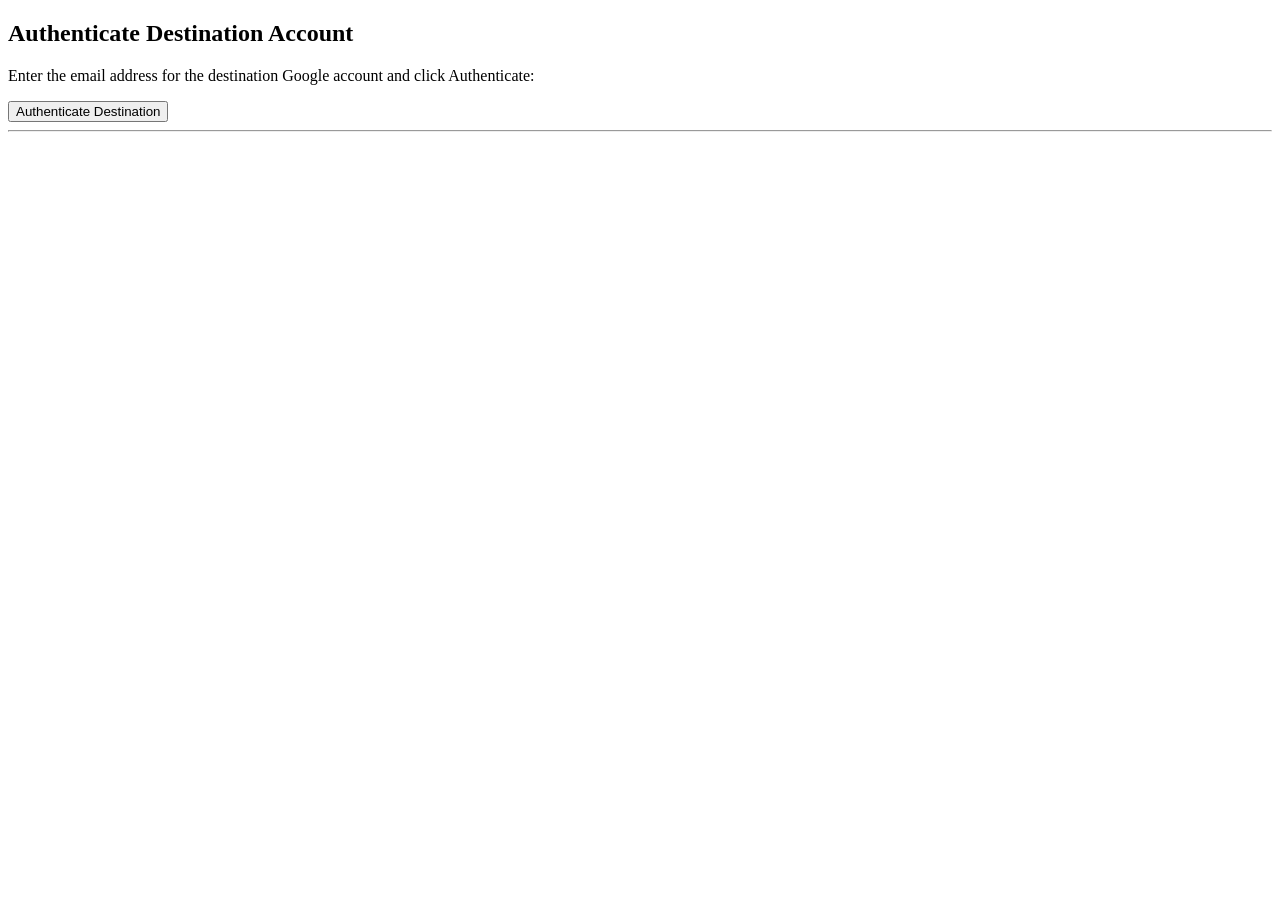
<file: photos/templates/destination_auth.html>
<!DOCTYPE html>
<html lang="en">
<head>
    <meta charset="UTF-8">
    <meta name="viewport" content="width=device-width, initial-scale=1.0">
    <title>Google Authentication</title>
</head>
<body>
    <!-- Destination Account Authentication -->
    <div>
        <h2>Authenticate Destination Account</h2>
        <p>Enter the email address for the destination Google account and click Authenticate:</p>
        <form action="{% url 'destination_google_auth' %}" method="get">
            <button type="submit">Authenticate Destination</button>
        </form>
    </div>

    <hr>




</body>
</html>
</file>
